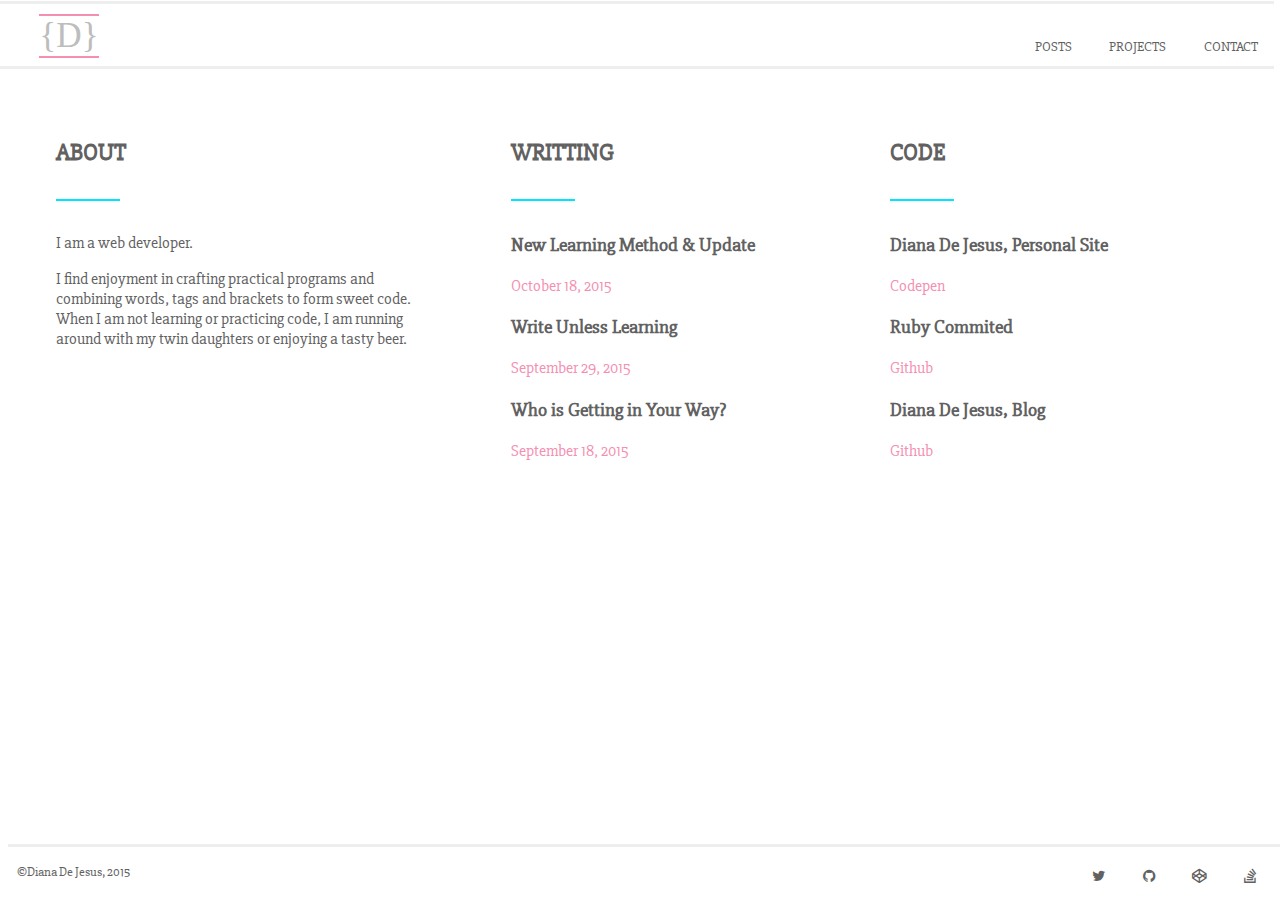
<file: index.html>
<!DOCTYPE html>
<html>
  <head>
    <link rel="stylesheet" href="scss/application.css">
    <link rel="stylesheet" href="scss/welcome.css">
    <link rel="stylesheet" href="https://maxcdn.bootstrapcdn.com/font-awesome/4.4.0/css/font-awesome.min.css">
    <link href='https://fonts.googleapis.com/css?family=Vollkorn' rel='stylesheet' type='text/css'>
    <link href='https://fonts.googleapis.com/css?family=Slabo+27px' rel='stylesheet' type='text/css'>
    <meta charset="utf-8">
    <title>Diana De Jesus</title>
  </head>
  <body>
    <header id="main_navigation" class="clearfix">
      <a href="#" class="name">{D}</a>

      <nav>
        <a href="posts.html">Posts</a>
        <a href="#">Projects</a>
        <a href="contact.html">Contact</a>
      </nav>
    </header>
      <!--<img src="https://scontent-lga3-1.xx.fbcdn.net/hphotos-xfp1/v/t1.0-9/403552_10151844769060246_789987329_n.jpg?oh=3c099074dcb31d34a2f8428c3a3195c2&oe=568472D3" alt="me"/>
    </div> -->
    <div class="wrapper clearfix">
      <div class="col-1 home_content">
        <h2>About</h2>
        <hr>
        <p>I am a web developer.</p>

        <p> I find enjoyment in crafting practical programs
          and combining words, tags and brackets to form sweet code. When I am
          not learning or practicing code, I am running around with my twin
          daughters or enjoying a tasty beer.</p>
      </div>
        <div class="col-2 home_content">
          <h2>Writting</h2>
          <hr>
          <h3><a href="#">New Learning Method &amp Update</h3>
          <p class="date">October 18, 2015</p></a>
          <h3><a href="#">Write Unless Learning</h3>
          <p class="date">September 29, 2015</p></a>
          <h3><a href="#">Who is Getting in Your Way?</h3>
          <p class="date">September 18, 2015</p></a>
        </div>
          <div class="col-3 home_content">
            <h2>Code</h2>
            <hr>
            <h3><a href="http://codepen.io/ddejesus18/pen/xwqBgB">Diana De Jesus, Personal Site</h3>
            <p class="source">Codepen</p></a>
            <h3><a href="https://github.com/ddejesus18/ruby-committed">Ruby Commited</h3>
            <p class="source">Github</p></a>
            <h3><a href="https://github.com/ddejesus18/blog">Diana De Jesus, Blog</h3>
            <p class="date">Github</p></a>
          </div>
    </div>
        <footer id="wrapper-footer" class="footer_main">
          <p class="copyright">&#169;Diana De Jesus, 2015</p>
          <nav>
          <a href="#"><i class="fa fa-twitter"></i></a>
          <a href="#"><i class="fa fa-github"></i></a>
          <a href="#"><i class="fa fa-codepen"></i></a>
          <a href="#"><i class="fa fa-stack-overflow"></i>
      </nav>
    </footer>
  </body>
</html>
</file>
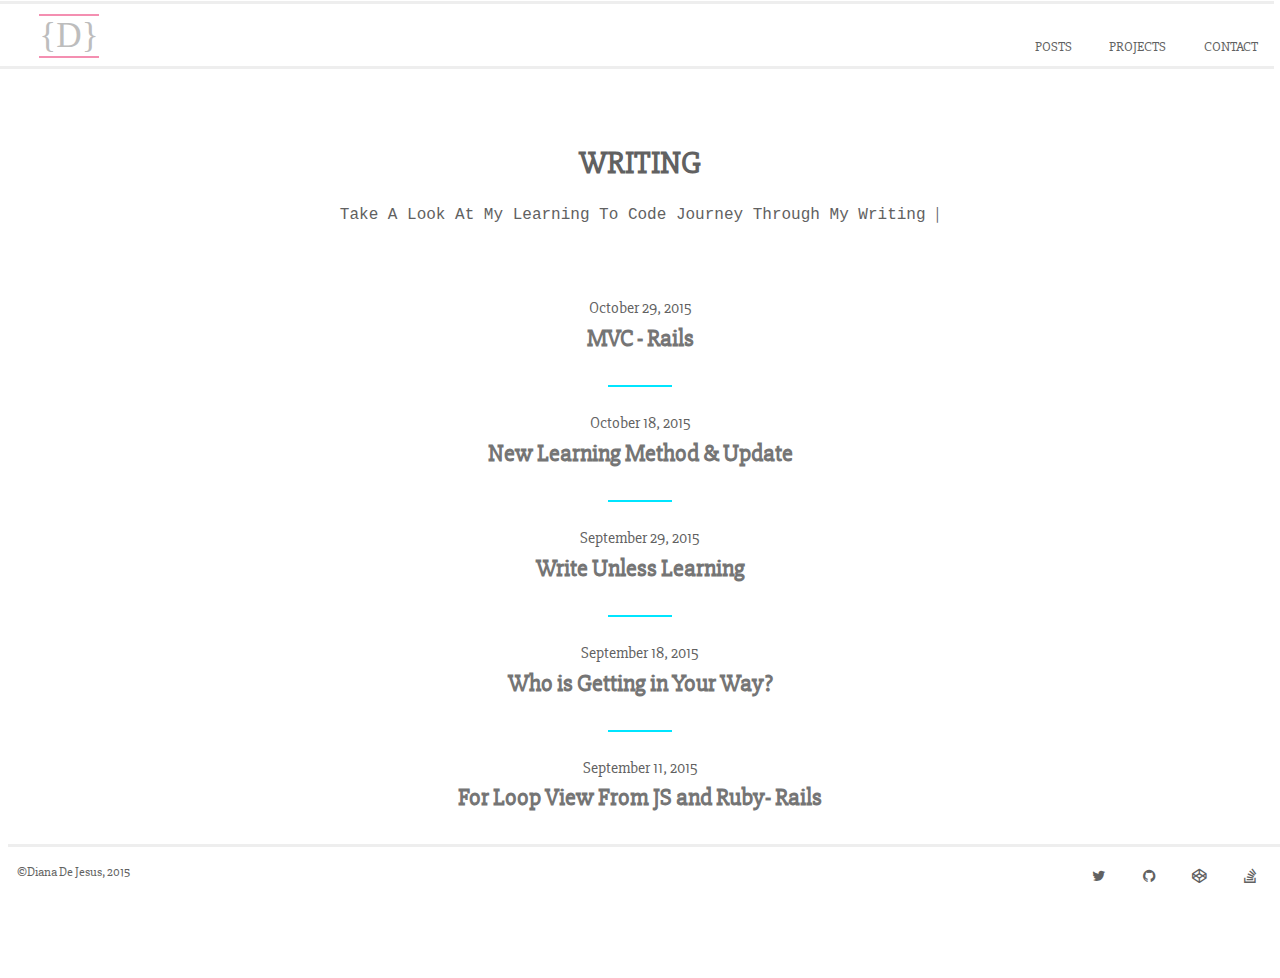
<file: posts.html>
<!DOCTYPE html>
<html>
  <head>
    <link rel="stylesheet" href="scss/application.css">
    <link rel="stylesheet" href="scss/welcome.css">
    <link rel="stylesheet" href="scss/post_project.css">
    <link rel="stylesheet" href="https://maxcdn.bootstrapcdn.com/font-awesome/4.4.0/css/font-awesome.min.css">
    <link href='https://fonts.googleapis.com/css?family=Vollkorn' rel='stylesheet' type='text/css'>
    <link href='https://fonts.googleapis.com/css?family=Slabo+27px' rel='stylesheet' type='text/css'>
    <meta charset="utf-8">
    <title>Diana De Jesus</title>
  </head>
  <body>
    <header id="main_navigation" class="clearfix">
      <a href="#" class="name">{D}</a>
      <nav>
        <a href="posts.html">Posts</a>
        <a href="#">Projects</a>
        <a href="contact.html">Contact</a>
      </nav>
    </header>
    <div class="page_title">
    <h1 id="page_name">WRITING</h1>
    <p>Take A Look At My Learning To Code Journey Through My Writing <span>|</span></p>
    </div>
    <div class="post_wrapper">
      <div class="posts">
        <p class="date">October 29, 2015</p>
        <h2 class="post_name"><a href="#">MVC - Rails</h2></a>
          <hr>
      </div>
      <div class="posts">
        <p class="date">October 18, 2015</p>
        <h2 class="post_name"><a href="#">New Learning Method &amp Update</h2></a>
          <hr>
      </div>
      <div class="posts">
        <p class="date">September 29, 2015</p>
        <h2 class="post_name"><a href="#">Write Unless Learning</h2></a>
          <hr>
      </div>
      <div class="posts">
        <p class="date">September 18, 2015</p>
        <h2 class="post_name"><a href="#">Who is Getting in Your Way?</h2></a>
          <hr>
      </div>
      <div class="posts">
        <p class="date">September 11, 2015</p>
        <h2 class="post_name"><a href="#">For Loop View From JS and Ruby- Rails</h2></a>
         <hr>
      </div>
      <div class="pagination">
        <span class="previous_page disabled">Previous</span>
        <p class="current">1</p>
        <a rel="next" href="#">2</a>
        <a href="#" class="next_page">Next</a>
      </div>
    </div>
        <footer id="wrapper-footer" class="footer_main">
          <p class="copyright">&#169;Diana De Jesus, 2015</p>
          <nav>
          <a href="#"><i class="fa fa-twitter"></i></a>
          <a href="#"><i class="fa fa-github"></i></a>
          <a href="#"><i class="fa fa-codepen"></i></a>
          <a href="#"><i class="fa fa-stack-overflow"></i>
      </nav>
    </footer>
  </body>
</html>
</file>
<file: scss/application.css>
/*$pop: #F48FB1;
$back: #2196F3;
$dark: #BDBDBD;
$border: #757575;*/
* {
  box-sizing: border-box;
}
h1, h2, h3, h4, p, ul, li {
  color: #616161;
}
h1 {
  font-size: 2rem;
}
h2 {
  font-size: 1.50rem;
}
h3 {
  font-size: 1.20rem;
}
h4 {
  font-size: 1.0rem;
}
p ul {
  font-size: 1.18rem;
}
#main_navigation {
  border-top: .2em solid #EEEEEE;
  border-bottom: .2em solid #EEEEEE;
  position: fixed;
  right: .5%;
  top: .05em;
  text-align: left;
  background-color: white;
  width: 100%;
  z-index: 1; /* since it's a fixed nav, need to have content display behind when scroll */
  clear: both;
}
.name {
  font-family: "Volkorn";
  text-decoration: none;
  float:left;
  display:flex-inline;
  color: #BDBDBD;
  font-size: 2.2em;
  margin-left: 1.3em;
  margin-top: 10px;
  border-bottom: 2px solid #F48FB1;
  border-top: 2px solid #F48FB1;
  position: absolute;
  }

nav {
float: right;
height: 4em;
margin-top: 2.0em;
margin-bottom: -2.1em;
padding-bottom: 2.0em;
margin-right: 1em;

}
nav a {
  font-family: "Slabo 27px";
  font-size: .9em;
  display: inline-flex;
  text-decoration: none;
  color: #616161;
  text-align: left;
  padding-left: 2.4em;
  text-transform: uppercase;
}
nav a:hover {
  color: #BDBDBD;
}
nav a:after {
  color: #00E5FF;
}
.wrapper {
  padding-top: 5em;
  width: 100%;
}
.page_title {
  font-family: 'Slabo 27px', sans-serif;
  position: relative;
  width: 100%; /* Did this so text align center can work */
  margin-top: 90px;
  text-align: center;
  clear: both;
  padding: 2em;
}
.page_title p {
  overflow: hidden;
  margin-left: auto;
  margin-right: auto;
  font-family: courier;
  width: 38em;
  white-space: nowrap;
  animation: type 4s steps(58, end);
  -webkit-animation: type 4s steps(58, end);
  -moz-animation: type 4s steps(58, end);
  -o-animation: type 4s steps(58, end);
}

.page_title p span {
  animation: blink 1s infinite;
}
.mini_wrapper {
  width: 60%;
  margin-left: auto;
  margin-right: auto;
}
input[type="text"], input[type="email"], textarea {
  width: 100%;
  max-width: 100%;
  padding: 1em 0;
  margin-bottom: 1em;
  border: 2px solid #F48FB1;
}
label {
  color: #616161;
  font-family: 'Slabo 27px', sans-serif;
}
textarea {
  min-height: 15em;
}
input[type="submit"] {
  border:2px solid #F48FB1;
  background-color: transparent;
  padding: .4em;
  font-size: 1em;
  text-align: center;
  color: #616161;
}
.button:hover {
  background-color: #F48FB1;
}
@keyframes type {
  from {width: 0;}
}
@-webkit-keyframes type {
    from {width: 0; }
}
@-moz-keyframes type {
    from {width: 0; }
}
@-o-keyframes type {
    from {width: 0; }
}
@keyframes blink{
  to{opacity: .0;}
}
#wrapper-footer {
    position: fixed;
    bottom: 0px;
    width: 100%;
    clear:both;
    margin-top: -10px;
  }
.footer_main {
  border-top: .2em solid #EEEEEE;
  margin-bottom: -40px;
  z-index: 1;
  background-color: white;
}
.copyright {
  float: left;
  font-size: .8em;
  display: inline;
  position: absolute;
  margin-left: .7em;
  margin-top: 1.3em;
}
.footer_main nav {
  float: right;
  margin-right: 2em;
  margin-bottom: .6em;
  margin-top: 1.2em;
}
</file>
<file: scss/welcome.css>
* {
  font-family: 'Slabo 27px', sans-serif;
}
.col-1, .col-2, .col-3 {
  float: left;
  padding: 0 3em;
  margin: 30px 0px;
}

.col-1 {
  width: 36%;
}
.col-1 p {
  font-size: 1em;
}


.col-2, .col-3 {
  width: 30%;
}
hr {
  height: 1px;
  width: 4em;
  display: block;
  border: 0;
  border-bottom: 2px solid #00E5FF;
  margin: 2rem 0;
}
 .wrapper h2 {
   text-transform: uppercase;
 }
 .col-2 p, .col-3 p {
   color: #F48FB1;
 }
.col-2 a, .col-3 a {
  text-decoration: none;
  color: #616161;
}
.col-2 a:hover, .col-3 a:hover {
  color: #757575;
}
</file>
<file: scss/post_project.css>
.post_wrapper  {
  text-align: center;
  position: relative;
  margin-top: 2em;
  margin-bottom: 5em;
}
.post_wrapper hr {
  margin-left: auto;
  margin-right: auto;
}
.post_name a {
  text-decoration: none;
  color: #757575;
  line-height: .6em;
  margin: 0;
}
.post_name a:hover {
  color: #9e9e9e;
}
.date {
  line-height: .6em;
  margin-bottom: -.6em;
}


/* Pagination */
.pagination:before,
.pagination:after {
  content: " ";
  display: table;
}

.pagination:after {
  clear: both;
}

.pagination {
  text-align: center;
}
.pagination span {
  color: #757575;
}
.pagination p {
  display: inline;
}
.pagination a {
  text-decoration: none;
  color: #F48FB1;
}
.pagination a:hover {
  color: #757575;
}
</file>
